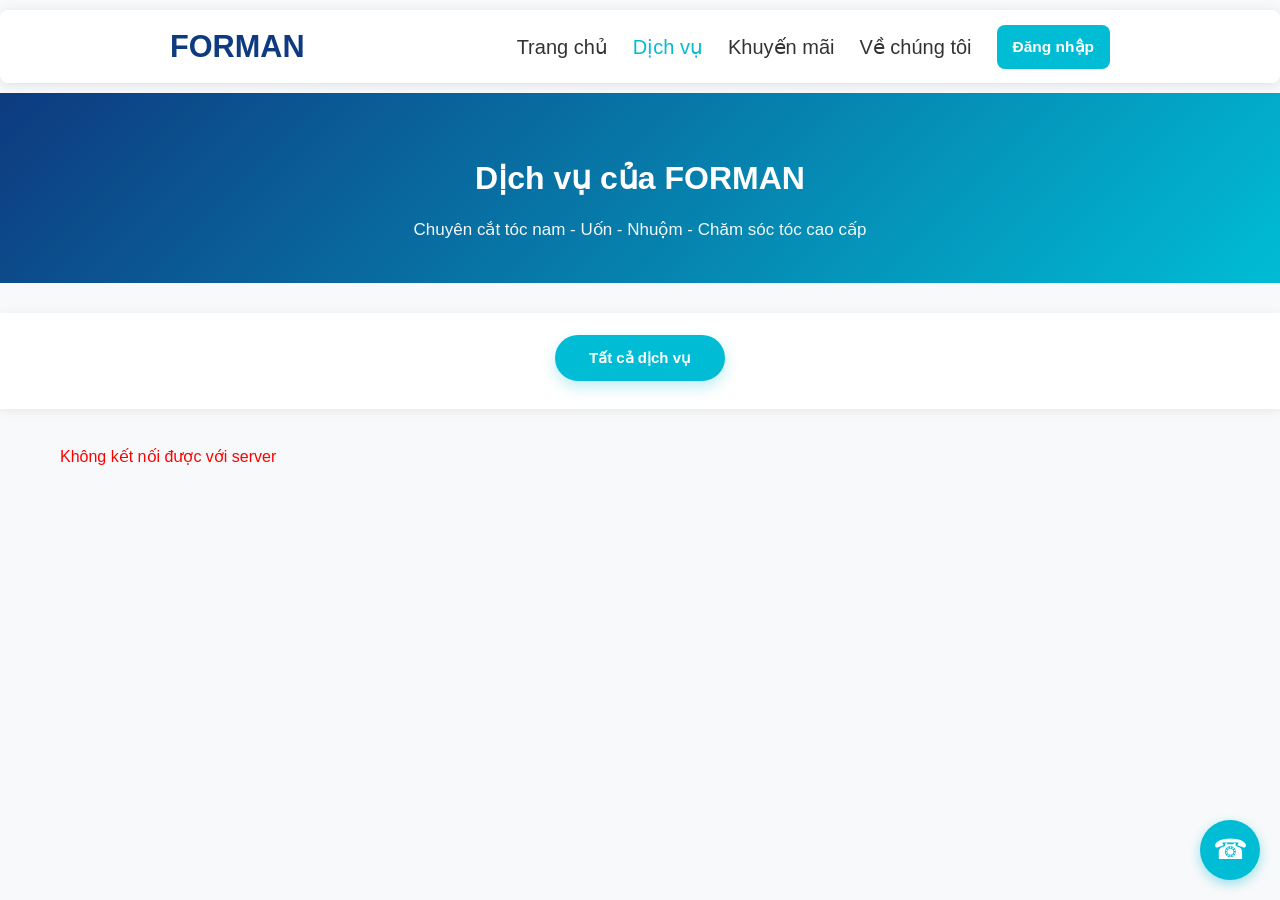
<file: index.html>
<!DOCTYPE html>
<html lang="vi">
<head>
    <meta charset="UTF-8">
    <meta name="viewport" content="width=device-width, initial-scale=1.0">
    <title>Dịch vụ - FORMAN Cắt tóc nam</title>
    <link rel="stylesheet" href="styles.css">
</head>
<body>

    <div class="nav-bar">
        <div class="nav-bar_left">
            <div class="nav-bar_logo">FORMAN</div>
        </div>
        <div class="nav-bar_right">
            <button class="hamburger-menu" id="hamburgerMenu">
                <span></span><span></span><span></span>
            </button>
            <div class="nav-bar_menu" id="navMenu">
                <a href="#">Trang chủ</a>
                <a href="#" class="active">Dịch vụ</a>
                <a href="#">Khuyến mãi</a>
                <a href="#">Về chúng tôi</a>
                <div class="form_button">
                    <button class="btn-action">Đăng nhập</button>
                </div>
            </div>
        </div>
    </div>

    <div class="page-header">
        <h1>Dịch vụ của FORMAN</h1>
        <p>Chuyên cắt tóc nam - Uốn - Nhuộm - Chăm sóc tóc cao cấp</p>
    </div>

    <div class="filter-section">
        <div class="filter-container">
            <button class="filter-btn active">Tất cả dịch vụ</button>
        </div>
    </div>

    <section class="services-section">
        <div class="services-grid" id="servicesGrid">
            <div id="loading">Đang tải dịch vụ và hình ảnh...</div>
        </div>
    </section>

    <button id="backToTop" class="back-to-top">↑</button>
    <a href="tel:1900272703" class="call-button">☎</a>

    <script>
        const API_BASE_URL = "https://webdatlichlamtoc.id.vn";

        async function getPhuongTien(id_dich_vu) {
            try {
                const res = await fetch(`${API_BASE_URL}/api/phuong-tiens/${id_dich_vu}`);
                if (!res.ok) return [];
                const data = await res.json();
                return Array.isArray(data) ? data : (data.data || []);
            } catch (e) {
                return [];
            }
        }

        async function loadServices() {
            const loading = document.getElementById('loading');
            const grid = document.getElementById('servicesGrid');

            try {
                const res = await fetch(`${API_BASE_URL}/api/services`);
                const result = await res.json();

                loading.style.display = 'none';

                if (!result.status || !result.data) return;

                grid.innerHTML = '';

                for (const service of result.data) {
                    const phuongtiens = await getPhuongTien(service.id);

                    // ===================== PHẦN MEDIA ĐÃ SỬA =====================
                    let mediaHTML = `
                        <div class="media-wrapper">
                            <img src="image/b1.jpg" alt="${service.tendichvu}">
                        </div>
                    `;

                    if (phuongtiens.length > 0) {
                        phuongtiens.sort((a, b) => (a.thutu || 999) - (b.thutu || 999));
                        const first = phuongtiens[0];

                        if (first.link) {
                            if (first.loai === "VIDEO") {
                                mediaHTML = `
                                    <div class="media-wrapper">
                                        <video src="${first.link}" controls></video>
                                    </div>
                                `;
                            } else {
                                mediaHTML = `
                                    <div class="media-wrapper">
                                        <img src="${first.link}" alt="${service.tendichvu}">
                                    </div>
                                `;
                            }
                        }
                    }

                    const html = `
                        <div class="service-card">
                            ${mediaHTML}
                            <div class="service-info">
                                <h3>${service.tendichvu}</h3>
                                <p class="service-desc">${service.mota || 'Đang cập nhật...'}</p>
                                <p class="service-price">${Number(service.dongia).toLocaleString('vi-VN')} VND</p>
                                <button class="btn-action" onclick="datLich('${service.id}')">Đặt lịch ngay</button>
                            </div>
                        </div>
                    `;
                    grid.insertAdjacentHTML('beforeend', html);
                }
            } catch (err) {
                loading.innerHTML = `<span style="color:red;">Không kết nối được với server</span>`;
            }
        }

        window.datLich = function(id) {
            alert(`Đã chọn dịch vụ ID: ${id}`);
        };

        document.addEventListener('DOMContentLoaded', () => {
            loadServices();

            const ham = document.getElementById('hamburgerMenu');
            const menu = document.getElementById('navMenu');
            if (ham) ham.addEventListener('click', () => menu.classList.toggle('show'));
        });
    </script>
</body>
</html>
</file>
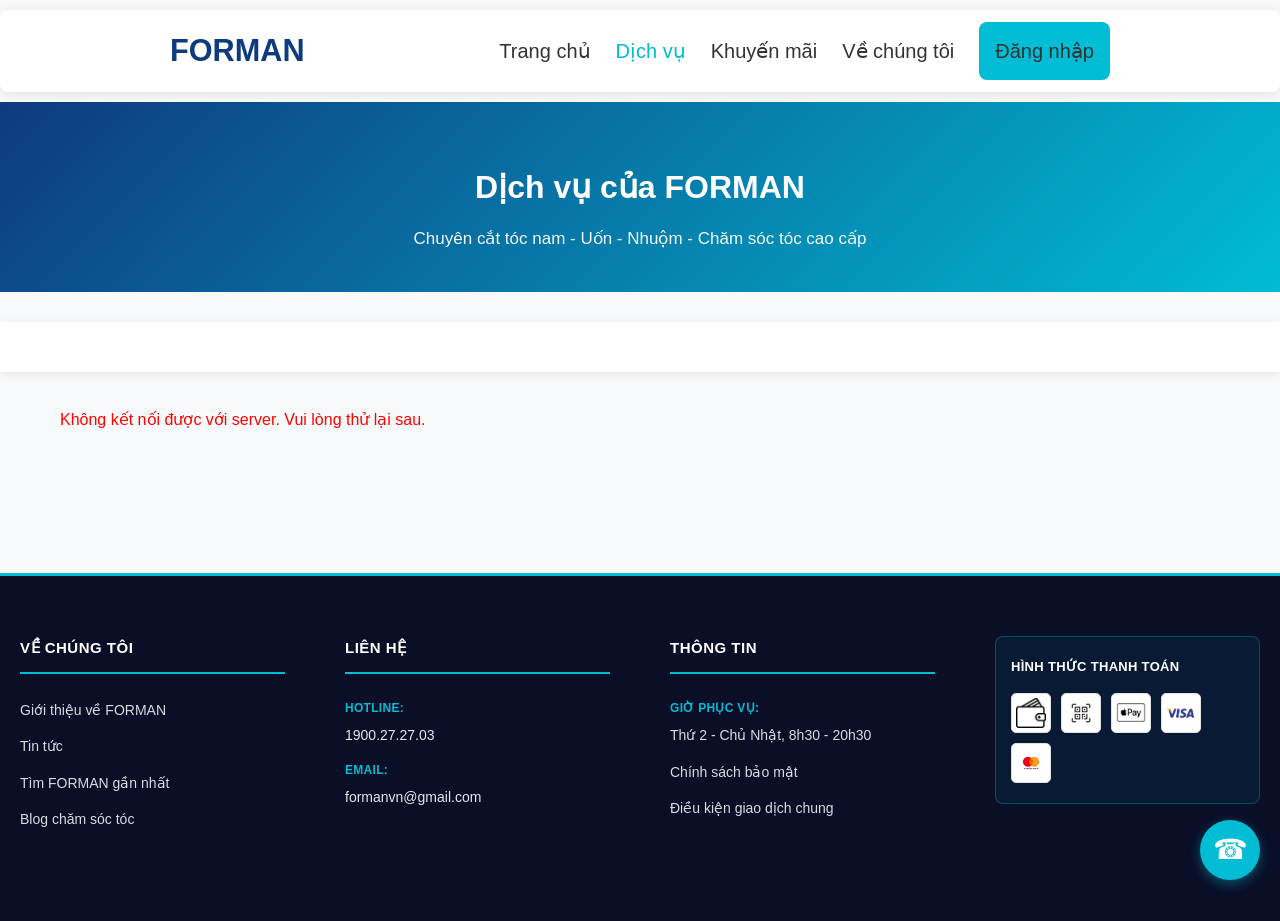
<file: service.html>
<!DOCTYPE html>
<html lang="vi">
<head>
    <meta charset="UTF-8">
    <meta name="viewport" content="width=device-width, initial-scale=1.0">
    <title>Dịch vụ - FORMAN Cắt tóc nam</title>
    <link rel="stylesheet" href="styles.css">
</head>
<body>

    <!-- Nav Bar -->
    <div class="nav-bar">
        <div class="nav-bar_left">
            <div class="nav-bar_logo">FORMAN</div>
        </div>
        <div class="nav-bar_right">
            <button class="hamburger-menu" id="hamburgerMenu">
                <span></span><span></span><span></span>
            </button>
            <div class="nav-bar_menu" id="navMenu">
                <a href="https://datlichlamtoc.id.vn/index.html">Trang chủ</a>
                <a href="#" class="active">Dịch vụ</a>
                <a href="https://giaodiendatlich.vercel.app/">Khuyến mãi</a>
                <a href="https://datlichlamtoc.id.vn/about.html">Về chúng tôi</a>
                <a href="https://tranthitrucly.io.vn/loginuser" class="btn-action">Đăng nhập</a>
            </div>
        </div>
    </div>

    <div class="page-header">
        <h1>Dịch vụ của FORMAN</h1>
        <p>Chuyên cắt tóc nam - Uốn - Nhuộm - Chăm sóc tóc cao cấp</p>
    </div>

    <!-- Bộ lọc -->
    <div class="filter-section">
        <div class="filter-container" id="filterContainer"></div>
    </div>

    <section class="services-section">
        <div class="services-grid" id="servicesGrid">
            <div id="loading">Đang tải dịch vụ...</div>
        </div>
    </section>

    <button id="backToTop" class="back-to-top">↑</button>
    <a href="tel:1900272703" class="call-button">☎</a>

    <script>
        const API_BASE_URL = "https://webdatlichlamtoc.id.vn";
        let allServices = [];
        let allCategories = [];
        let currentFilter = 'all';

        async function loadCategories() {
            try {
                const res = await fetch(`${API_BASE_URL}/api/types`);
                const result = await res.json();
                if (result.status && result.data) {
                    allCategories = [
                        { id: 'all', tenloai: 'Tất cả dịch vụ' },
                        ...result.data
                    ];
                }
            } catch (e) {
                console.error("Lỗi khi lấy loại dịch vụ:", e);
                allCategories = [{ id: 'all', tenloai: 'Tất cả dịch vụ' }];
            }
        }

        async function getPhuongTien(id_dich_vu) {
            try {
                const res = await fetch(`${API_BASE_URL}/api/phuong-tiens/${id_dich_vu}`);
                if (!res.ok) return [];
                const data = await res.json();
                return Array.isArray(data) ? data : (data.data || []);
            } catch (e) {
                return [];
            }
        }

        function createFilterButtons() {
            const container = document.getElementById('filterContainer');
            container.innerHTML = '';

            allCategories.forEach(cat => {
                const btn = document.createElement('button');
                btn.className = `filter-btn ${cat.id === currentFilter ? 'active' : ''}`;
                btn.textContent = cat.tenloai;
                btn.addEventListener('click', () => filterServices(cat.id));
                container.appendChild(btn);
            });
        }

        function filterServices(categoryId) {
            currentFilter = categoryId;
            createFilterButtons();

            const filteredServices = categoryId === 'all' 
                ? allServices 
                : allServices.filter(service => service.id_loaidichvu === categoryId);

            renderServices(filteredServices);
        }

        async function loadServices() {
            const loadingEl = document.getElementById('loading');
            const grid = document.getElementById('servicesGrid');

            try {
                await loadCategories();

                const res = await fetch(`${API_BASE_URL}/api/services`);
                const result = await res.json();

                loadingEl.style.display = 'none';

                if (!result.status || !result.data) {
                    grid.innerHTML = `<p style="color:red; text-align:center; padding:40px;">Không tải được dữ liệu dịch vụ.</p>`;
                    return;
                }

                allServices = result.data;
                createFilterButtons();
                renderServices(allServices);

            } catch (err) {
                loadingEl.innerHTML = `<span style="color:red;">Không kết nối được với server. Vui lòng thử lại sau.</span>`;
            }
        }

        async function renderServices(services) {
            const grid = document.getElementById('servicesGrid');
            grid.innerHTML = '';

            if (services.length === 0) {
                grid.innerHTML = `<p style="grid-column:1/-1; text-align:center; padding:60px; color:#666;">Không tìm thấy dịch vụ nào thuộc loại này.</p>`;
                return;
            }

            for (const service of services) {
                const phuongtiens = await getPhuongTien(service.id);

                let mediaHTML = `<img src="image/b1.jpg" alt="${service.tendichvu}" class="service-image">`;

                if (phuongtiens.length > 0) {
                    phuongtiens.sort((a, b) => (a.thutu || 999) - (b.thutu || 999));
                    const first = phuongtiens[0];
                    if (first.link) {
                        if (first.loai === "VIDEO") {
                            mediaHTML = `<video src="${first.link}" controls muted class="service-image"></video>`;
                        } else {
                            mediaHTML = `<img src="${first.link}" alt="${service.tendichvu}" class="service-image">`;
                        }
                    }
                }

                const html = `
                    <div class="service-card">
                        ${mediaHTML}
                        <div class="service-info">
                            <h3>${service.tendichvu}</h3>
                            <p class="service-desc">${service.mota || 'Đang cập nhật mô tả...'}</p>
                            <p class="service-price">${Number(service.dongia || 0).toLocaleString('vi-VN')} VND</p>
                            
                            <div class="button-group">
                                <a href="https://tranthitrucly.io.vn/datlich" 
                                   class="btn-action btn-datlich">Đặt lịch ngay</a>
                                <a href="https://forman-detail-services.vercel.app/?id=${service.id}" 
                                   class="btn-action btn-chitiet">Chi tiết</a>
                            </div>
                        </div>
                    </div>
                `;

                grid.insertAdjacentHTML('beforeend', html);
            }
        }

        document.addEventListener('DOMContentLoaded', () => {
            loadServices();

            const ham = document.getElementById('hamburgerMenu');
            const menu = document.getElementById('navMenu');
            ham.addEventListener('click', () => {
                menu.classList.toggle('show');
                ham.classList.toggle('active');
            });

            const backToTop = document.getElementById('backToTop');
            window.addEventListener('scroll', () => {
                backToTop.classList.toggle('show', window.scrollY > 500);
            });
            backToTop.addEventListener('click', () => {
                window.scrollTo({ top: 0, behavior: 'smooth' });
            });
        });
    </script>

    <!-- Footer -->
    <footer class="footer">
        <div class="footer-container">
            <div class="footer-column">
                <div class="footer-title">Về chúng tôi</div>
                <ul class="footer-list">
                    <li><a href="https://datlichlamtoc.id.vn/about.html">Giới thiệu về FORMAN</a></li>
                    <li><a href="#">Tin tức</a></li>
                    <li><a href="#">Tìm FORMAN gần nhất</a></li>
                    <li><a href="#">Blog chăm sóc tóc</a></li>
                </ul>
            </div>

            <div class="footer-column">
                <div class="footer-title">Liên hệ</div>
                <ul class="footer-list">
                    <li class="contact-info">
                        <span class="label">Hotline:</span>
                        <a href="tel:1900272703">1900.27.27.03</a>
                    </li>
                    <li class="contact-info">
                        <span class="label">Email:</span>
                        <a href="mailto:formanvn@gmail.com">formanvn@gmail.com</a>
                    </li>
                </ul>
            </div>

            <div class="footer-column">
                <div class="footer-title">Thông tin</div>
                <ul class="footer-list">
                    <li class="contact-info">
                        <span class="label">Giờ phục vụ:</span>
                        <span>Thứ 2 - Chủ Nhật, 8h30 - 20h30</span>
                    </li>
                    <li><a href="#">Chính sách bảo mật</a></li>
                    <li><a href="#">Điều kiện giao dịch chung</a></li>
                </ul>
            </div>

            <div class="footer-column">
                <div class="payment-section">
                    <p class="payment-title">Hình thức thanh toán</p>
                    <div class="payment-icons">
                        <img src="image/money.png" alt="Tiền mặt" class="payment-icon">
                        <img src="image/qr.jpg" alt="Chuyển khoản" class="payment-icon">
                        <img src="image/apple_pay.jpg" alt="Apple Pay" class="payment-icon">
                        <img src="image/visa.jpg" alt="Visa" class="payment-icon">
                        <img src="image/mastercard.jpg" alt="Mastercard" class="payment-icon">
                    </div>
                </div>
            </div>
        </div>
    </footer>

</body>
</html>
</file>
<file: styles.css>
* {
    margin: 0;
    padding: 0;
    box-sizing: border-box;
}

body {
    font-family: 'Segoe UI', Tahoma, Geneva, Verdana, sans-serif;
    background: #f8f9fa;
    color: #333;
    line-height: 1.6;
}

/* ===================== NAV BAR (GIỮ NGUYÊN) ===================== */
.nav-bar {
    display: flex;
    justify-content: space-between;
    align-items: center;
    background-color: rgba(255, 255, 255, 0.95);
    padding: 12px 20px;
    border-radius: 8px;
    margin-bottom: 20px;
    box-shadow: 0 2px 12px rgba(0, 0, 0, 0.1);
    position: sticky;
    top: 10px;
    z-index: 1000;
}

.nav-bar_left {
    display: flex;
    align-items: center;
}

.nav-bar_logo {
    font-size: 23pt;
    font-weight: bold;
    color: #0e3a80;
    margin-left: 150px;
}

.nav-bar_right {
    display: flex;
    align-items: center;
    margin-right: 150px;
}

.nav-bar_menu {
    display: flex;
    align-items: center;
    gap: 25px;
}

.nav-bar_menu a {
    font-size: 15pt;
    text-decoration: none;
    color: #333;
    font-weight: 500;
    transition: color 0.3s ease;
}

.nav-bar_menu a:hover,
.nav-bar_menu a.active {
    color: #00bcd4;
}

.btn-action {
    background: #00bcd4;
    color: white;
    border: none;
    padding: 10px 24px;
    border-radius: 8px;
    font-size: 15px;
    cursor: pointer;
    transition: background 0.3s;
}

.btn-action:hover {
    background: #0097a7;
}

.hamburger-menu {
    display: none;
    flex-direction: column;
    background: none;
    border: none;
    cursor: pointer;
    padding: 5px;
}

.hamburger-menu span {
    width: 25px;
    height: 3px;
    background: #333;
    margin: 5px 0;
    border-radius: 3px;
    transition: all 0.3s ease;
}

.hamburger-menu.active span:nth-child(1) {
    transform: rotate(45deg) translate(5px, 5px);
}

.hamburger-menu.active span:nth-child(2) {
    opacity: 0;
}

.hamburger-menu.active span:nth-child(3) {
    transform: rotate(-45deg) translate(8px, -8px);
}

/* ===================== PAGE HEADER ===================== */
.page-header {
    text-align: center;
    padding: 60px 20px 40px;
    background: linear-gradient(135deg, #0e3a80, #00bcd4);
    color: white;
    margin-bottom: 30px;
}

.page-header h1 {
    font-size: 32px;
    margin-bottom: 12px;
}

.page-header p {
    font-size: 17px;
    opacity: 0.95;
}

/* ===================== FILTER ===================== */
.filter-section {
    background: white;
    padding: 25px 0;
    box-shadow: 0 2px 10px rgba(0,0,0,0.08);
    margin-bottom: 35px;
}

.filter-container {
    max-width: 1200px;
    margin: 0 auto;
    padding: 0 20px;
    display: flex;
    justify-content: center;
}

.filter-btn {
    padding: 12px 32px;
    border: 2px solid #00bcd4;
    background: white;
    color: #0e3a80;
    border-radius: 50px;
    font-weight: 600;
    font-size: 15px;
    cursor: pointer;
    transition: all 0.3s ease;
    box-shadow: 0 2px 8px rgba(0, 188, 212, 0.1);
}

.filter-btn.active,
.filter-btn:hover {
    background: #00bcd4;
    color: white;
    transform: translateY(-3px);
    box-shadow: 0 6px 15px rgba(0, 188, 212, 0.25);
}

/* ===================== SERVICES GRID & CARD ===================== */
.services-section {
    max-width: 1200px;
    margin: 0 auto;
    padding: 0 20px 60px;
}

.services-grid {
    display: grid;
    grid-template-columns: repeat(auto-fit, minmax(310px, 1fr));
    gap: 30px;
}

.service-card {
    background: white;
    border-radius: 16px;
    overflow: hidden;
    box-shadow: 0 4px 15px rgba(0, 0, 0, 0.1);
    transition: all 0.4s ease;
    height: 100%;
    display: flex;
    flex-direction: column;
}

.service-card:hover {
    transform: translateY(-10px);
    box-shadow: 0 15px 30px rgba(0, 0, 0, 0.15);
}

.service-card img,
.service-card video {
    width: 100%;
    height: 240px;
    object-fit: cover;
    display: block;
}

.service-info {
    padding: 20px;
    flex: 1;
    display: flex;
    flex-direction: column;
}

.service-info h3 {
    color: #0e3a80;
    font-size: 18.5px;
    margin-bottom: 8px;
}

.service-desc {
    color: #666;
    font-size: 14.5px;
    margin-bottom: 15px;
    flex: 1;
}

.service-price {
    font-size: 21px;
    font-weight: 700;
    color: #00bcd4;
    margin-bottom: 18px;
}

.btn-action {
    width: 100%;
    padding: 13px;
    background: #00bcd4;
    color: white;
    border: none;
    border-radius: 8px;
    font-size: 16px;
    cursor: pointer;
    margin-top: auto;
}

.btn-action:hover {
    background: #0097a7;
}

/* ===================== BACK TO TOP & CALL BUTTON ===================== */
.back-to-top {
    position: fixed;
    bottom: 90px;
    right: 20px;
    width: 55px;
    height: 55px;
    background: #00bcd4;
    color: white;
    border: none;
    border-radius: 50%;
    font-size: 24px;
    cursor: pointer;
    display: none;
    align-items: center;
    justify-content: center;
    box-shadow: 0 4px 12px rgba(0, 188, 212, 0.4);
    z-index: 99;
}

.back-to-top.show {
    display: flex;
}

.back-to-top:hover {
    background: #0097a7;
}

.call-button {
    position: fixed;
    bottom: 20px;
    right: 20px;
    width: 60px;
    height: 60px;
    background: #00bcd4;
    color: white;
    border: none;
    border-radius: 50%;
    font-size: 28px;
    display: flex;
    align-items: center;
    justify-content: center;
    box-shadow: 0 4px 12px rgba(0, 188, 212, 0.4);
    text-decoration: none;
    z-index: 98;
}

.call-button:hover {
    background: #0097a7;
    transform: scale(1.1);
}

/* ===================== FOOTER (GIỮ NGUYÊN) ===================== */
.footer {
    background: #0a0e27;
    color: white;
    padding: 70px 20px 40px;
    margin-top: 80px;
}

.footer-container {
    max-width: 1300px;
    margin: 0 auto;
    display: grid;
    grid-template-columns: repeat(4, 1fr);
    gap: 50px;
}

.footer-title {
    font-size: 15px;
    font-weight: 700;
    margin-bottom: 22px;
    color: #ffffff;
    border-bottom: 2px solid #00bcd4;
    padding-bottom: 10px;
}

.footer-list {
    list-style: none;
    display: flex;
    flex-direction: column;
    gap: 12px;
}

.footer-list a {
    color: rgba(255, 255, 255, 0.85);
    text-decoration: none;
    transition: all 0.3s;
}

.footer-list a:hover {
    color: #00bcd4;
    padding-left: 4px;
}

/* ===================== RESPONSIVE ===================== */
@media (max-width: 992px) {
    .nav-bar_logo { margin-left: 20px; }
    .nav-bar_right { margin-right: 20px; }
}

@media (max-width: 768px) {
    .hamburger-menu { display: flex; }
    .nav-bar_menu {
        position: absolute;
        top: 70px;
        right: 15px;
        flex-direction: column;
        background: white;
        padding: 20px;
        border-radius: 10px;
        box-shadow: 0 6px 15px rgba(0,0,0,0.15);
        display: none;
        gap: 15px;
        min-width: 220px;
    }
    .nav-bar_menu.show { display: flex; }
}

@media (max-width: 480px) {
    .nav-bar_logo { font-size: 20pt; }
}

.footer {
    background: #0a0e27;
    color: white;
    padding: 60px 20px 40px;
    margin-top: 80px;
    border-top: 3px solid #00bcd4;
}

.footer-container {
    max-width: 1300px;
    margin: 0 auto;
    display: grid;
    grid-template-columns: repeat(4, 1fr);
    gap: 60px;
    margin-bottom: 50px;
}

.footer-column {
    display: flex;
    flex-direction: column;
}

.footer-title {
    font-size: 15px;
    font-weight: 700;
    margin-bottom: 25px;
    color: #ffffff;
    text-transform: uppercase;
    letter-spacing: 0.5px;
    border-bottom: 2px solid #00bcd4;
    padding-bottom: 12px;
}

.footer-list {
    list-style: none;
    display: flex;
    flex-direction: column;
    gap: 14px;
}

.footer-list li {
    font-size: 14px;
    line-height: 1.6;
}

.footer-list a {
    color: rgba(255, 255, 255, 0.85);
    text-decoration: none;
    transition: all 0.3s ease;
    cursor: pointer;
    display: inline-block;
}

.footer-list a:hover {
    color: #00bcd4;
    transform: translateX(3px);
}

.contact-info {
    display: flex;
    flex-direction: column;
    gap: 6px;
}

.contact-info .label {
    font-weight: 600;
    color: #00bcd4;
    font-size: 12px;
    text-transform: uppercase;
    letter-spacing: 0.3px;
}

.contact-info a {
    color: rgba(255, 255, 255, 0.9) !important;
    font-weight: 500;
    font-size: 14px;
}

.contact-info span {
    font-size: 14px;
    line-height: 1.6;
    color: rgba(255, 255, 255, 0.85);
}

.payment-section {
    background: rgba(0, 188, 212, 0.08);
    padding: 20px 15px;
    border-radius: 8px;
    border: 1px solid rgba(0, 188, 212, 0.3);
}

.payment-title {
    font-size: 13px;
    font-weight: 700;
    margin-bottom: 15px;
    color: #ffffff;
    text-transform: uppercase;
    letter-spacing: 0.3px;
}

.payment-icons {
    display: flex;
    gap: 10px;
    flex-wrap: wrap;
    align-items: center;
}

.payment-icon {
    width: 40px;
    height: 40px;
    background: white;
    padding: 4px;
    border-radius: 5px;
    display: flex;
    align-items: center;
    justify-content: center;
    object-fit: contain;
    cursor: pointer;
    transition: all 0.3s ease;
    border: 1px solid #e0e0e0;
}

.payment-icon:hover {
    transform: scale(1.1);
    box-shadow: 0 4px 12px rgba(0, 188, 212, 0.3);
}

.footer-bottom {
    text-align: center;
    padding-top: 25px;
    border-top: 1px solid rgba(0, 188, 212, 0.2);
    color: rgba(255, 255, 255, 0.7);
    font-size: 13px;
    max-width: 1300px;
    margin: 0 auto;
}

.footer-bottom p {
    margin: 0;
    line-height: 1.8;
}


@media (max-width: 1200px) {
    .footer-container {
        gap: 50px;
    }

    .footer-title {
        font-size: 14px;
    }

    .footer-list a {
        font-size: 13px;
    }
}

@media (max-width: 1024px) {
    .footer-container {
        grid-template-columns: repeat(2, 1fr);
        gap: 45px;
    }

    .footer {
        padding: 50px 20px 35px;
    }

    .payment-section {
        grid-column: 1 / -1;
    }
}

@media (max-width: 768px) {
    .footer-container {
        grid-template-columns: 1fr;
        gap: 35px;
    }

    .footer {
        padding: 40px 15px 30px;
        margin-top: 60px;
    }

    .footer-title {
        font-size: 13px;
        margin-bottom: 20px;
        padding-bottom: 10px;
    }

    .footer-list {
        gap: 12px;
    }

    .footer-list a {
        font-size: 13px;
    }

    .payment-section {
        max-width: 100%;
    }

    .payment-icons {
        gap: 8px;
    }

    .payment-icon {
        width: 38px;
        height: 38px;
    }

    .footer-bottom {
        font-size: 12px;
        padding-top: 20px;
    }
}

@media (max-width: 480px) {
    .footer-container {
        gap: 25px;
        margin-bottom: 30px;
    }

    .footer {
        padding: 30px 12px 20px;
        margin-top: 40px;
    }

    .footer-title {
        font-size: 12px;
        margin-bottom: 15px;
        padding-bottom: 8px;
    }

    .footer-list {
        gap: 10px;
    }

    .footer-list a {
        font-size: 12px;
    }

    .footer-list li {
        font-size: 12px;
    }

    .contact-info .label {
        font-size: 11px;
    }

    .contact-info span {
        font-size: 13px;
    }

    .payment-title {
        font-size: 12px;
    }

    .payment-icons {
        gap: 6px;
    }

    .payment-icon {
        width: 35px;
        height: 35px;
    }

    .footer-bottom {
        font-size: 11px;
        padding-top: 15px;
    }
}

/* ===================== THÊM CHO SERVICE CARD (2 nút) ===================== */
.button-group {
    display: flex;
    gap: 12px;
    margin-top: 15px;
}

.btn-action {
    flex: 1;
    padding: 13px 16px;
    font-size: 15.5px;
    font-weight: 600;
    border-radius: 8px;
    text-align: center;
    text-decoration: none;
    transition: all 0.3s ease;
    border: none;
}

.btn-datlich {
    background: #00bcd4;
    color: white;
}

.btn-datlich:hover {
    background: #0097a7;
}

.btn-chitiet {
    background: white;
    color: #00bcd4;
    border: 2px solid #00bcd4;
}

.btn-chitiet:hover {
    background: #00bcd4;
    color: white;
}

/* Điều chỉnh lại service card để có 2 nút */
.service-info {
    padding: 20px;
    flex: 1;
    display: flex;
    flex-direction: column;
}

.service-desc {
    flex: 1;
    margin-bottom: 12px;
}

.service-price {
    margin-bottom: 16px;
}

/* Làm cho ảnh/video responsive hơn */
.service-image {
    width: 100%;
    height: 240px;
    object-fit: cover;
    display: block;
}

/* Responsive cho button group */
@media (max-width: 480px) {
    .button-group {
        flex-direction: column;
        gap: 10px;
    }
}

.button-group {
    display: flex;
    gap: 12px;
    margin-top: 15px;
}

.btn-action {
    flex: 1;
    padding: 13px 16px;
    font-size: 15.5px;
    font-weight: 600;
    border-radius: 8px;
    text-align: center;
    text-decoration: none;
    transition: all 0.3s;
}

.btn-datlich {
    background: #00bcd4;
    color: white;
}

.btn-datlich:hover {
    background: #0097a7;
}

.btn-chitiet {
    background: white;
    color: #00bcd4;
    border: 2px solid #00bcd4;
}

.btn-chitiet:hover {
    background: #00bcd4;
    color: white;
}

.service-image {
    width: 100%;
    height: 240px;
    object-fit: cover;
}

@media (max-width: 480px) {
    .button-group {
        flex-direction: column;
        gap: 10px;
    }
}
</file>
